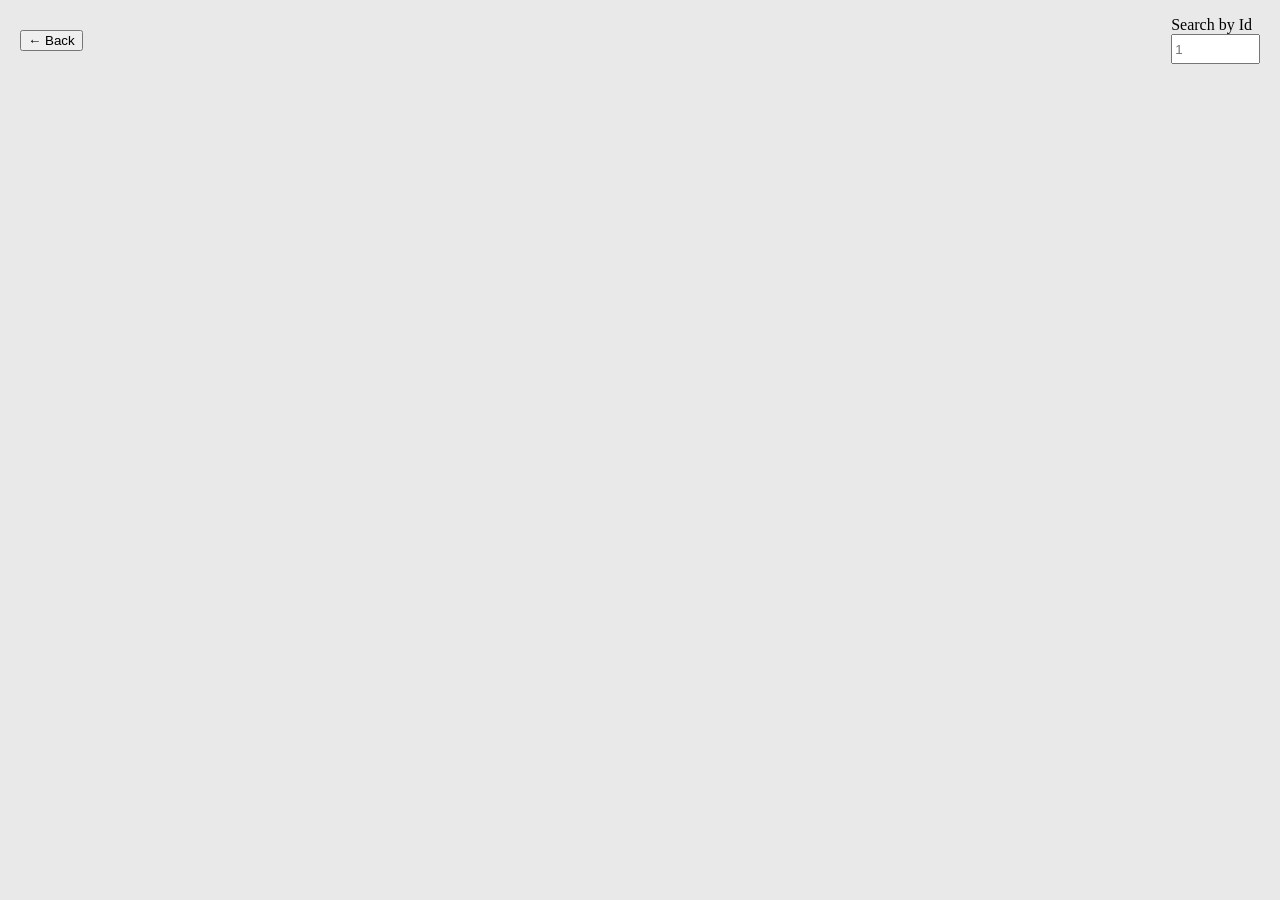
<file: user.html>
<!DOCTYPE html>
<html lang="en">

<head>
  <meta charset="UTF-8">
  <meta http-equiv="X-UA-Compatible" content="IE=edge">
  <meta name="viewport" content="width=device-width, initial-scale=1.0">
  <title>Document</title>
  <link rel="stylesheet" href="index.css">
</head>

<body>
  <div class="post__search">
    <a href="/index.html">
      <button>← Back</button>
    </a>
    <div class="post__search--container">
      <label class="post__search--label">
        Search by Id
      </label>
      <!-- add a spinner with an integer range of 1 to 10-->
      <input type="number" min="1" max="10" placeholder="1"
      onchange="onSearchChange(event)"
      class="post__search--input" />
    </div>
  </div>
  <div class="post-list">
    <!--
    <div class="post">
      <div class="post__title">
        Post Title
      </div>
      <p class="post__body">
        Post Body
      </p>
    </div>
    -->

  </div>
</body>
<script src="user.js"></script>
</html>
</file>
<file: index.css>
/* css code */

body {
  margin: 0;
  padding: 0;
  box-sizing: border-box;
  background-color: #e9e9e9;
}

.container {
  margin: 0 auto;
  padding: 0;
  width: 100%;
  max-width: 1200px;
}

p {
  font-size: 14px;
  word-break: break-word;
}

.hidden {
  display: none;
}

.user-list {
  width: auto;
  display: flex;
  flex-wrap: wrap;
}

.user {
  width: 50%;
}

.user-cards {
  display: flex;
  flex-wrap: wrap;
}

.user-card {
  background-color: #fff;
  box-shadow: 0 4px 8px 0 rgba(0, 0, 0, 0.2);
  margin: 10px;
  transition: 0.3s;
  cursor: pointer;
  border-radius: 10px;
  width: 250px;
}

.user-card:hover {
  box-shadow: 0 8px 16px 0 rgba(0, 0, 0, 0.2);
}

.user-card__container {
  padding: 2px 16px;
}

.post-card {
  background-color: #fff;
  margin: 10px;
  box-shadow: 0 4px 8px 0 rgba(0, 0, 0, 0.2);
  transition: 0.3s;
  border-radius: 10px;
}

.post-card:hover {
  box-shadow: 0 8px 16px 0 rgba(0, 0, 0, 0.2);
}

.post-card__container {
  padding: 2px 16px;
}

.back-btn {
  color: #fff;
  background-color: black;
  border: none;
  border-radius: 10px;
  padding: 10px 20px;
  font-size: 20px;
  font-weight: 600;
  cursor: pointer;
}

.post {
  border: 1px solid black;
  background-color: white;
  margin: 20px;
}

.post__title {
  font-size: 12px;
  font-weight: bold;
  text-transform: uppercase;
  border-bottom: 1px solid black;
  padding: 8px;
}

.post__body {
  padding: 0 8px;
}

.post__search {
  margin-top: 16px;
  display: flex;
  justify-content: space-between;
  align-items: center;
  padding: 0 20px;
}

.post__search--input {
  height: 24px;
}

.post__search--container {
  display: flex;
  flex-direction: column;
}

.post__search--label {
  padding-right: 8px;
}
</file>
